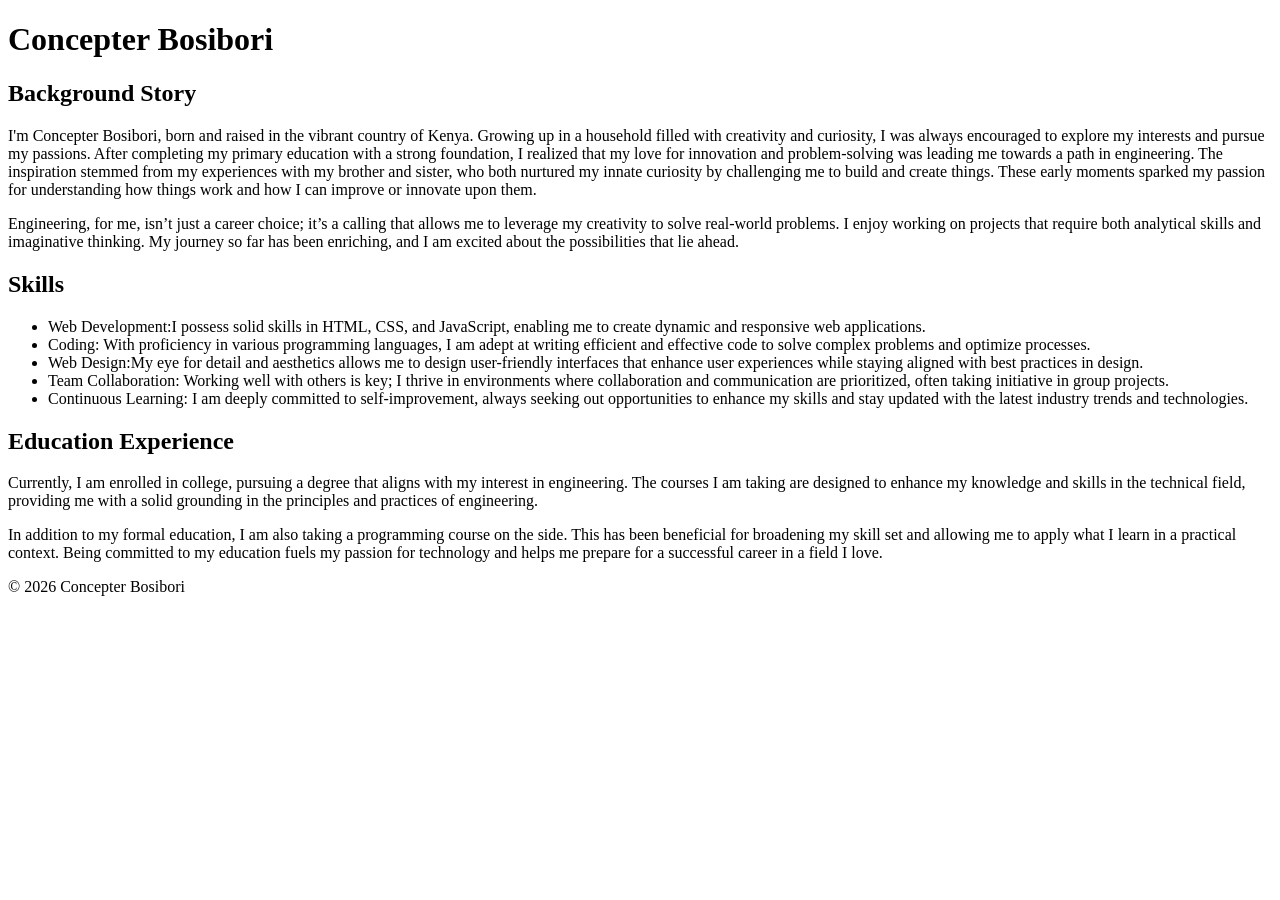
<file: docs/about.html>
<!DOCTYPE html>
<html lang="en">
<head>
    <meta charset="UTF-8">
    <meta name="viewport" content="width=device-width, initial-scale=1.0">
    <title> Concepter Bosibori - About Me</title>
</head>
<body>
    <header>
        <h1>Concepter Bosibori</h1>
    </header>
    
    <main>
        <section>
            <h2>Background Story</h2>
            <p>
                I'm Concepter Bosibori, born and raised in the vibrant country of Kenya. Growing up in a household
                filled with creativity and curiosity, I was always encouraged to explore my interests and pursue my 
                passions. After completing my primary education with a strong foundation, I realized that my love 
                for innovation and problem-solving was leading me towards a path in engineering. 
                The inspiration stemmed from my experiences with my brother and sister, who both nurtured my innate 
                curiosity by challenging me to build and create things. These early moments sparked my passion for 
                understanding how things work and how I can improve or innovate upon them.
            </p>
            <p>
                Engineering, for me, isn’t just a career choice; it’s a calling that allows me to leverage my creativity 
                to solve real-world problems. I enjoy working on projects that require both analytical skills and 
                imaginative thinking. My journey so far has been enriching, and I am excited about the possibilities 
                that lie ahead.
            </p>
        </section>

        <section>
            <h2>Skills</h2>
            <ul>
                <li>Web Development:I possess solid skills in HTML, CSS, and JavaScript, enabling me to create 
                    dynamic and responsive web applications.
                </li>
                <li>Coding: With proficiency in various programming languages, I am adept at writing efficient 
                    and effective code to solve complex problems and optimize processes.
                </li>
                <li>Web Design:My eye for detail and aesthetics allows me to design user-friendly interfaces 
                    that enhance user experiences while staying aligned with best practices in design.
                </li>
                <li>Team Collaboration: Working well with others is key; I thrive in environments where collaboration 
                    and communication are prioritized, often taking initiative in group projects.
                </li>
                <li>Continuous Learning: I am deeply committed to self-improvement, always seeking out 
                    opportunities to enhance my skills and stay updated with the latest industry trends and technologies.
                </li>
            </ul>
        </section>

        <section>
            <h2>Education Experience</h2>
            <p>
                Currently, I am enrolled in college, pursuing a degree that aligns with my interest in engineering. The 
                courses I am taking are designed to enhance my knowledge and skills in the technical field, providing
                me with a solid grounding in the principles and practices of engineering.
            </p>
            <p>
                In addition to my formal education, I am also taking a programming course on the side. This has been
                beneficial for broadening my skill set and allowing me to apply what I learn in a practical context. 
                Being committed to my education fuels my passion for technology and helps me prepare for a successful 
                career in a field I love.
            </p>
        </section>
    </main>

    <footer>
        <p>© 2026 Concepter Bosibori</p>
    </footer>
</body>
</html>
</file>
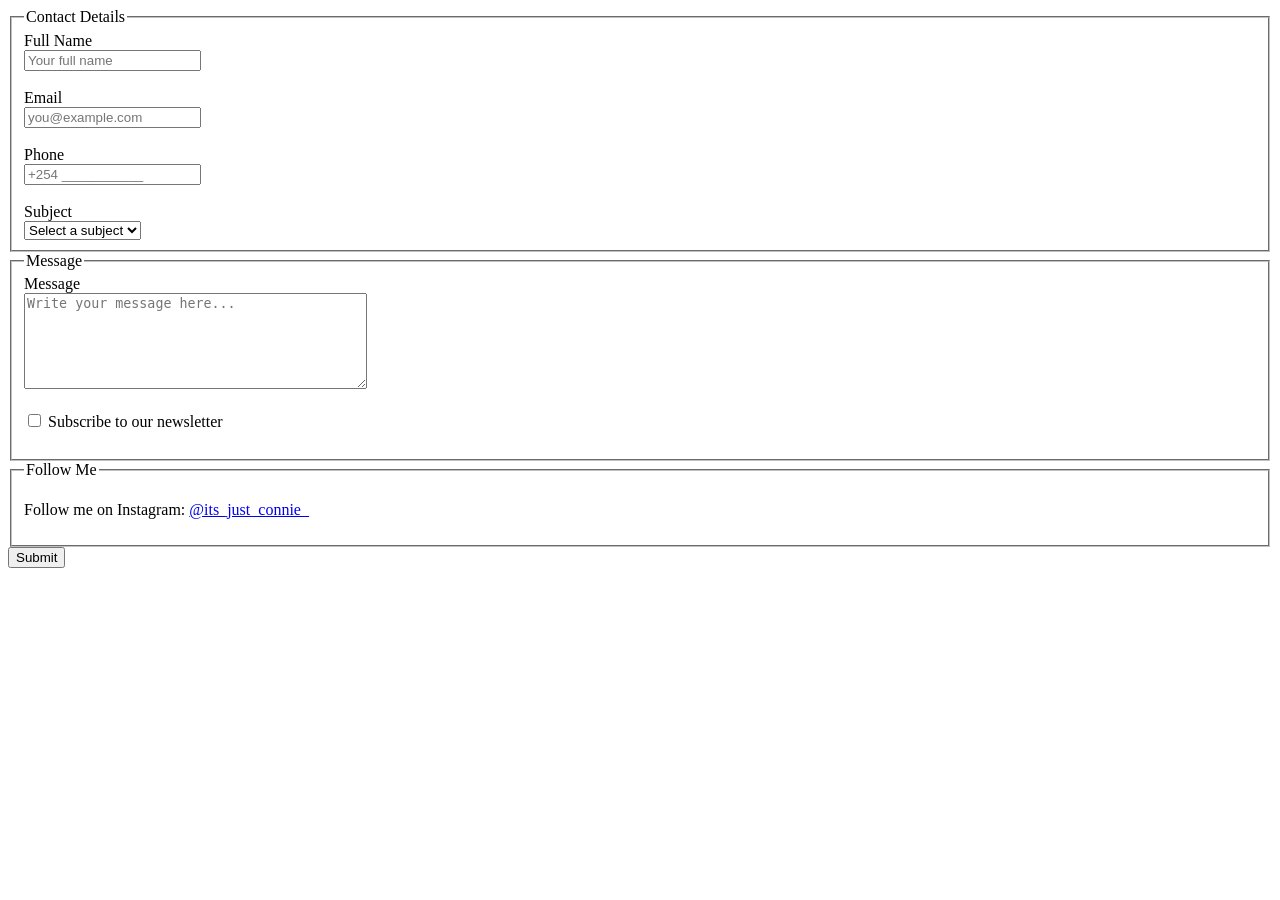
<file: docs/contacts.html>
<!DOCTYPE html>
<html lang="en">
<head>
  <meta charset="UTF-8" />
  <meta name="viewport" content="width=device-width, initial-scale=1.0" />
  <title>Contact Me</title>
</head>
<body>
  <main>
    <form action="#" method="post" novalidate>
      <fieldset>
        <legend>Contact Details </legend>

        <label for="full-name">Full Name</label><br/>
        <input type="text" id="full-name" name="full-name" placeholder="Your full name" required /><br/><br/>

        <label for="email">Email</label><br/>
        <input type="email" id="email" name="email" placeholder="you@example.com" required /><br/><br/>

        <label for="phone">Phone</label><br/>
        <input type="tel" id="phone" name="phone" placeholder="+254 ___________" /><br/><br/>

        <label for="subject">Subject</label><br/>
        <select id="subject" name="subject" required>
          <option value="" disabled selected>Select a subject</option>
          <option value="general">General Inquiry</option>
          <option value="support">Support</option>
          <option value="feedback">Feedback</option>
        </select>
      </fieldset>

      <fieldset>
        <legend>Message</legend>

        <label for="message">Message</label><br/>
        <textarea id="message" name="message" placeholder="Write your message here..." required minlength="50" rows="6" cols="40"></textarea><br/><br/>

        <label for="newsletter">
          <input type="checkbox" id="newsletter" name="newsletter" />
          Subscribe to our newsletter
        </label><br/><br/>
      </fieldset>

       <fieldset>
        <legend>Follow Me</legend>
        <p>Follow me on Instagram: <a href="https://www.instagram.com/its_just_connie_" target="_blank" rel="noopener noreferrer">@its_just_connie_</a></p>
      </fieldset>

      <button type="submit">Submit</button>
    </form>
  </main>
</body>
</html>
</file>
